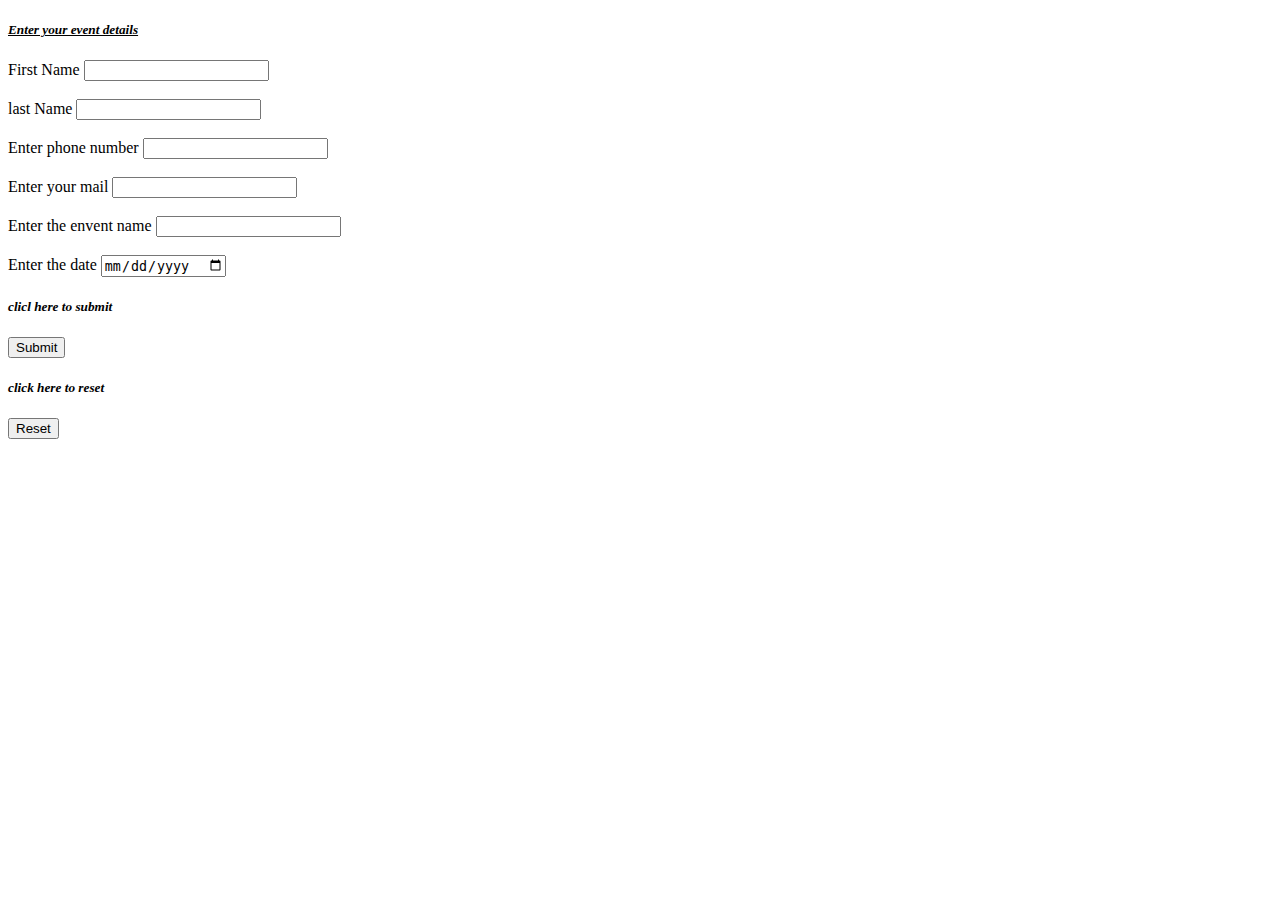
<file: inter/calc/templates/event.html>
<!DOCTYPE html>
<html lang="en">
<head>
    <meta charset="UTF-8">
    <meta http-equiv="X-UA-Compatible" content="IE=edge">
    <meta name="viewport" content="width=device-width, initial-scale=1.0">
    <title>Document</title>
</head>
<body>
    <h5 class="main"><i><b><u>Enter your event details</u></b></i></h5>
    <form action="result">
        <label>First Name</label>
        <input type="text">
        <br><br>
        <label>last Name</label>
        <input type="text">
        <br><br>
        <label>Enter phone number</label>
        <input type="number">
        <br><br>
        <label>Enter your mail</label>
        <input type="email">
        <br><br>
        <label>Enter the envent name</label>
        <input type="text">
        <br><br>
        <label>Enter the date</label>
        <input type="date">
        <br><i><h5 class="main">clicl here to submit</h5></i>
        <input type="submit">
        <br><i><h5 class="main">click here to reset</h5></i>
        <input type="reset">

        

    </form>
                



    
</body>
</html>
</file>
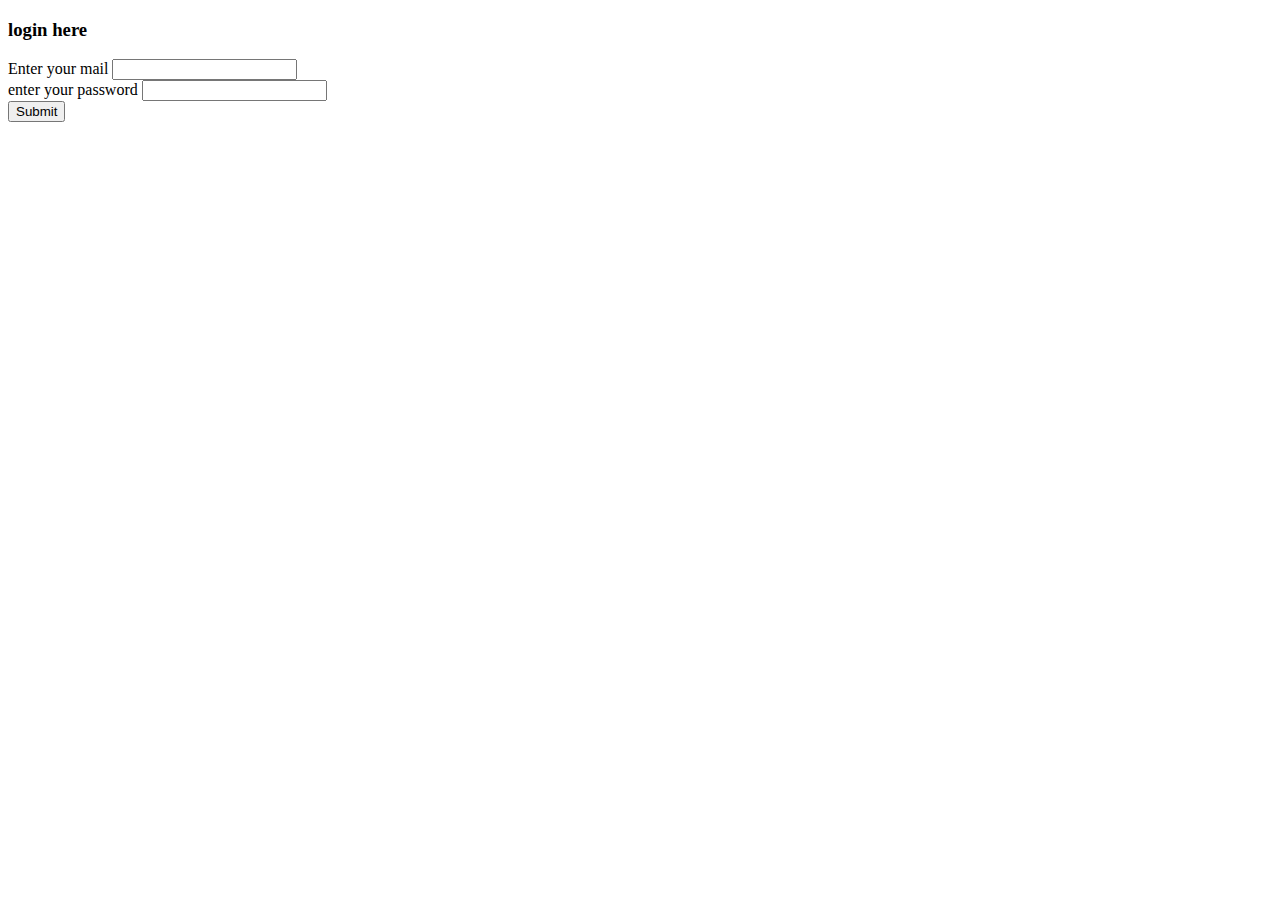
<file: inter/calc/templates/login.html>
<!DOCTYPE html>
<html lang="en">
<head>
    <meta charset="UTF-8">
    <meta http-equiv="X-UA-Compatible" content="IE=edge">
    <meta name="viewport" content="width=device-width, initial-scale=1.0">
    <title>Document</title>
</head>
<body>
    <h3>login here</h3>
    <form action="result">
        <label> Enter your mail </label>
        <input type="email" name="a1">
        <br>
        <label> enter your password</label>
        <input type="password" name="a2">
        <br>
        <input type="submit">
    </form>
    

</body>
</html>
</file>
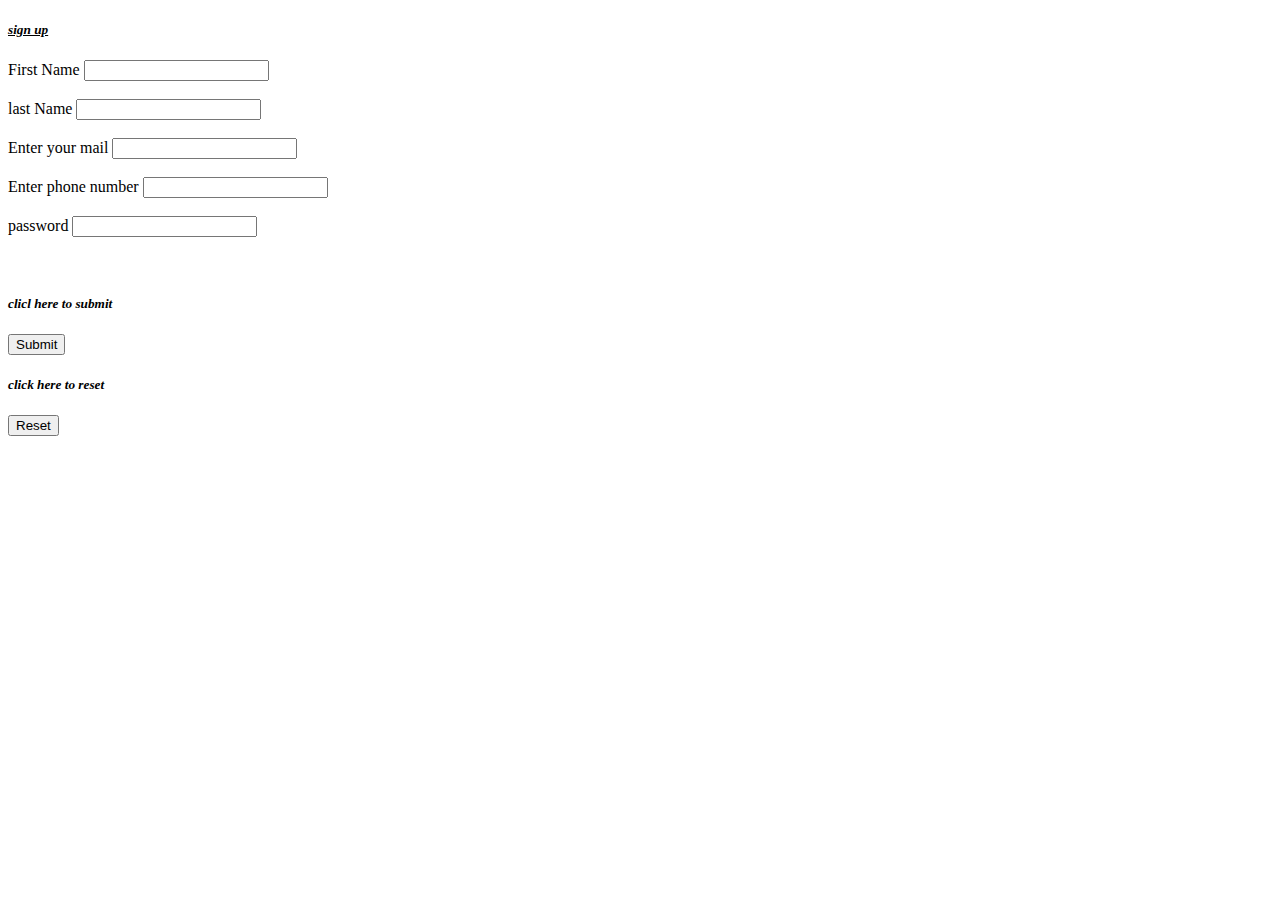
<file: inter/calc/templates/signup.html>
<!DOCTYPE html>
<html lang="en">
<head>
    <meta charset="UTF-8">
    <meta http-equiv="X-UA-Compatible" content="IE=edge">
    <meta name="viewport" content="width=device-width, initial-scale=1.0">
    <title>Document</title>
</head>
<body>
    <h5 class="main"><i><b><u>sign up</u></b></i></h5>
    <form>
        <label>First Name</label>
        <input type="text">
        <br><br>
        <label>last Name</label>
        <input type="text">
        <br><br>
        <label> Enter your mail </label>
        <input type="email" name="a1">
        <br><br>
        <label>Enter phone number</label>
        <input type="number">
        <br><br>
        <label>password</label>
        <input type="password">
        <br><br>
        <br><i><h5 class="main">clicl here to submit</h5></i>
        <input type="submit">
        <br><i><h5 class="main">click here to reset</h5></i>
        <input type="reset">

    </form>

    
</body>
</html>
</file>
